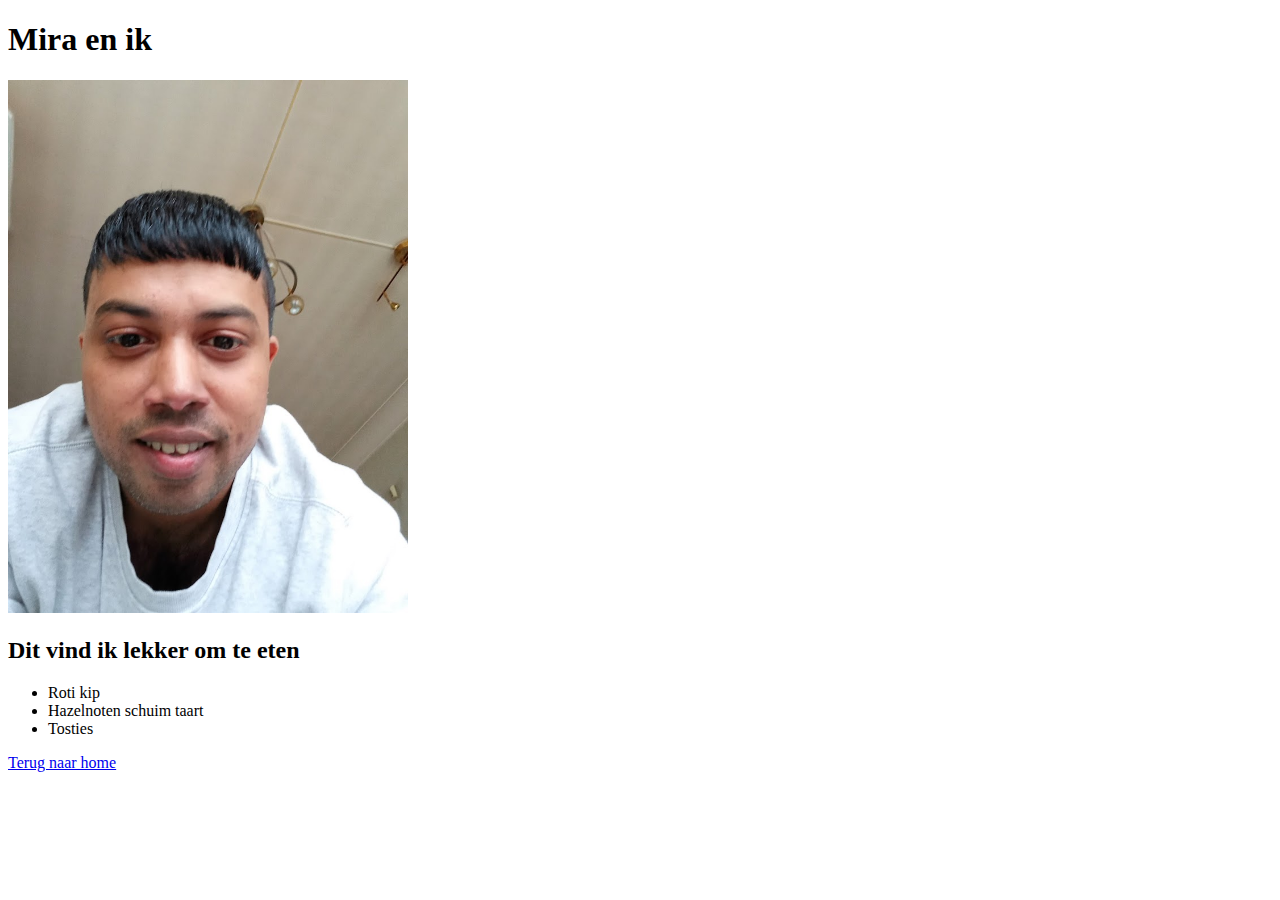
<file: about.html>
<!DOCTYPE html>
 <html>
        <head>
            <meta charset="UTF-8">
            <meta name="description" content="tweede opdracht Ganesh">
            <meta name="author" content="Ganesh">
            <title>Info over Ganesh</title>
        </head>
        <body>
          <h1><b>Mira en ik</b></h1>
          <img width="400" src="Ganesh.jpg" alt="Ganesh en Mira"/>
          <h2>Dit vind ik lekker om te eten</h2>
          <ul>
            <li>Roti kip</li>
            <li>Hazelnoten schuim taart</li>
            <li>Tosties</li>
          </ul>
          <a href="index.html">Terug naar home</a>

        </body>
 </html>
</file>
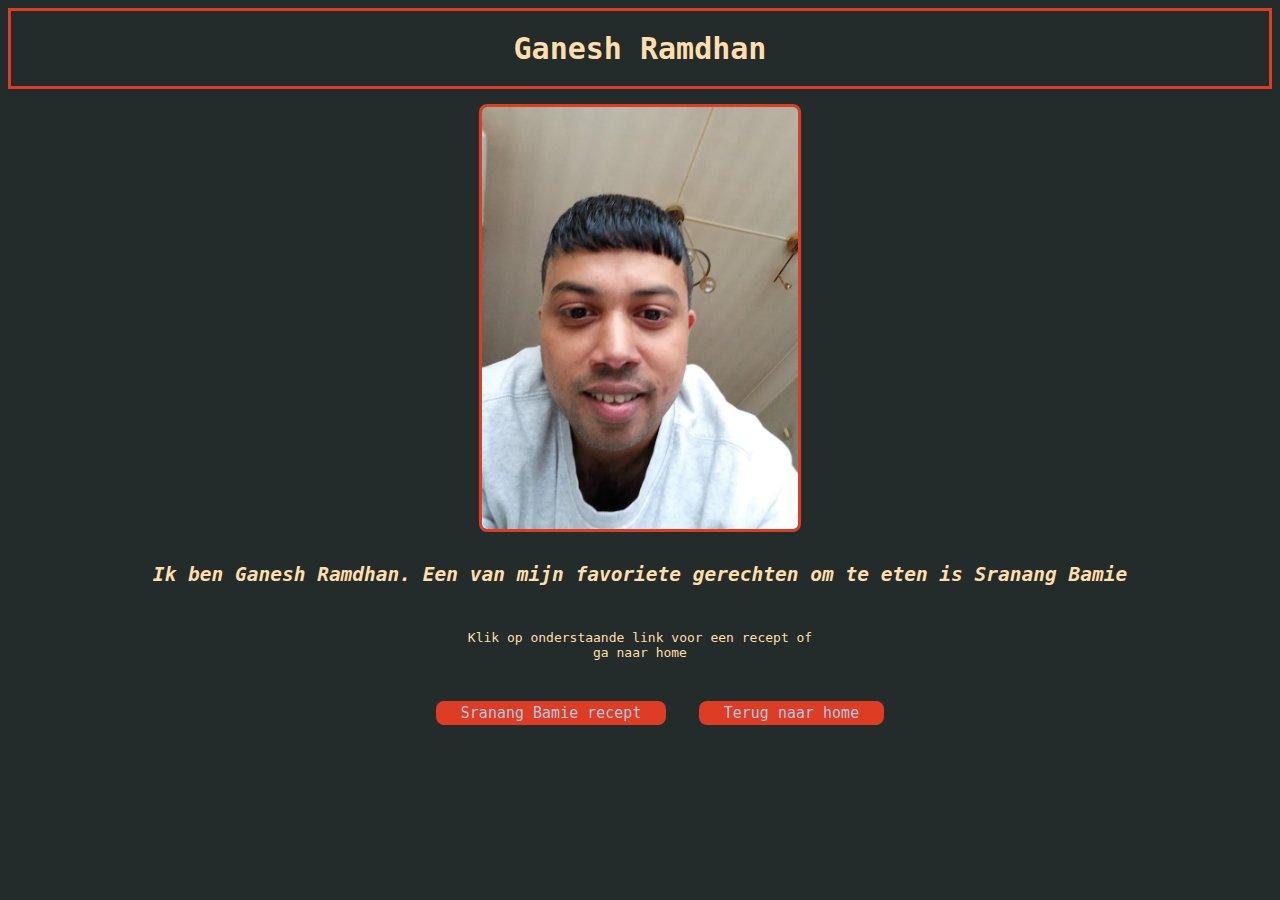
<file: Ganesh.html>
<!DOCTYPE html>
<html>

<head>
  <meta charset="UTF-8">
  <meta name="description" content="css basics opdracht Ganesh">
  <meta name="author" content="Ganesh">
  <title>Ganesh Ramdhan</title>
  <link rel="stylesheet" type="text/css" href="styles.css">

</head>

<body>
    <header><div class="border"><h1><b>Ganesh Ramdhan</b></h1></div></header>
    <main><br><img class="center" src="Ganesh.jpg" alt="Ganesh">
    <br><div class="centertext2"><h2><i>Ik ben Ganesh Ramdhan. Een van mijn favoriete gerechten om te eten is Sranang Bamie</i></h2>
    <br><p><div class="center">Klik op onderstaande link voor een recept of ga naar home</div></p>
    <br>
    <ul>
        <li class="inline"><a href="https://www.24kitchen.nl/recepten/surinaamse-bami" target="_blank">Sranang Bamie recept</a></li>
        <li class="inline"><a href="index.html">Terug naar home</a></li>
    </ul>
    </div>
    </main>

</body>
</html>
</file>
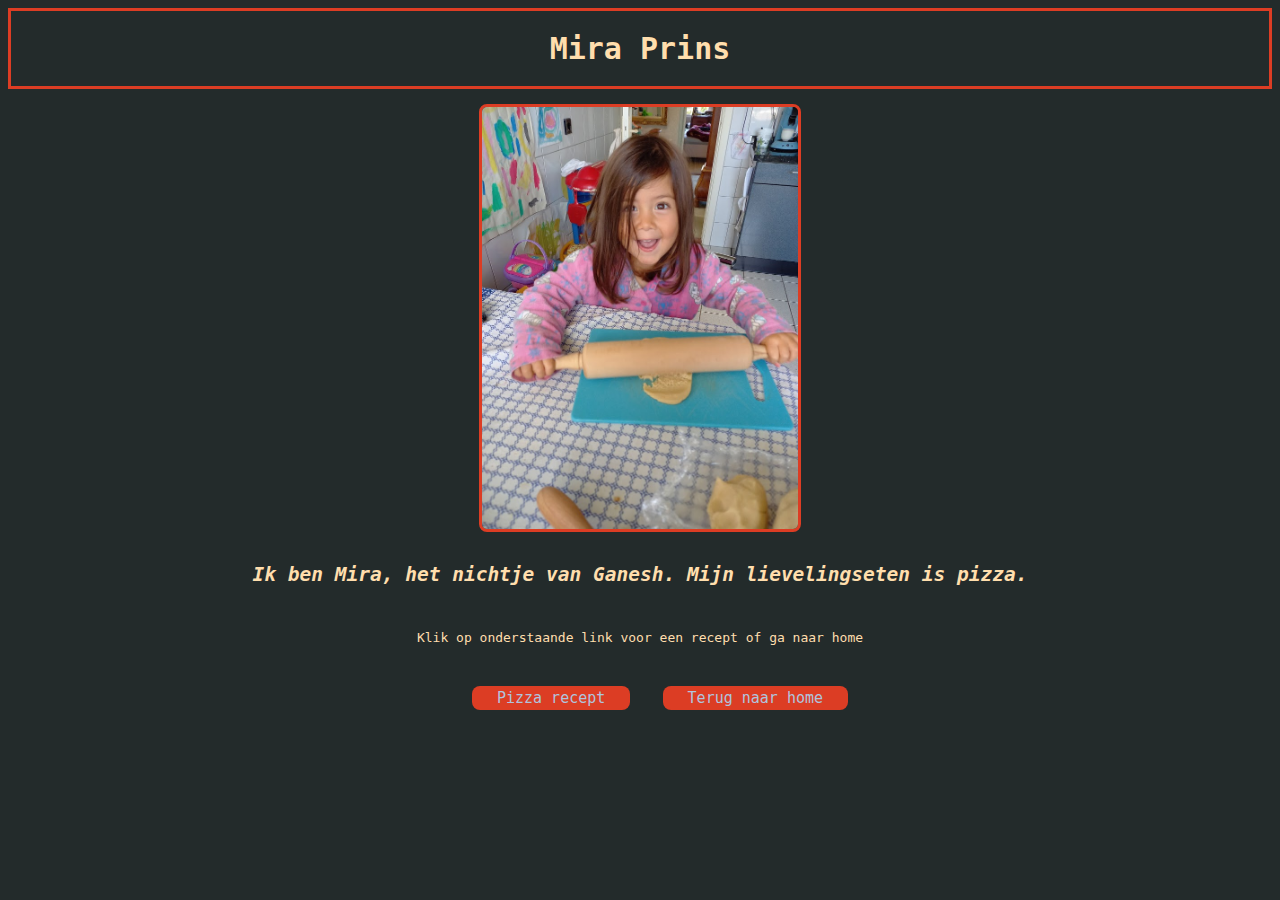
<file: Mira.html>
<!DOCTYPE html>
<html>

<head>
  <meta charset="UTF-8">
  <meta name="description" content="css basics opdracht Ganesh">
  <meta name="author" content="Ganesh">
  <title>Mira Prins</title>
  <link rel="stylesheet" type="text/css" href="styles.css">

</head>

<body>
    <header><div class="border"><h1><b>Mira Prins</b></h1></div></header>
    <main><br><img class="center" src="Mira.jpg" alt="Mira">
    <br><div class="centertext2"><h2><i>Ik ben Mira, het nichtje van Ganesh. Mijn lievelingseten is pizza.</i></h2>
    <br><p>Klik op onderstaande link voor een recept of ga naar home</p>
    <br>
    <ul>
        <li class="inline"><a href="https://www.24kitchen.nl/recepten/zelfgemaakte-pizza" target="_blank">Pizza recept</a></li>
        <li class="inline"><a href="index.html">Terug naar home</a></li>
    </ul>
    </div>
    </main>

</body>
</html>
</file>
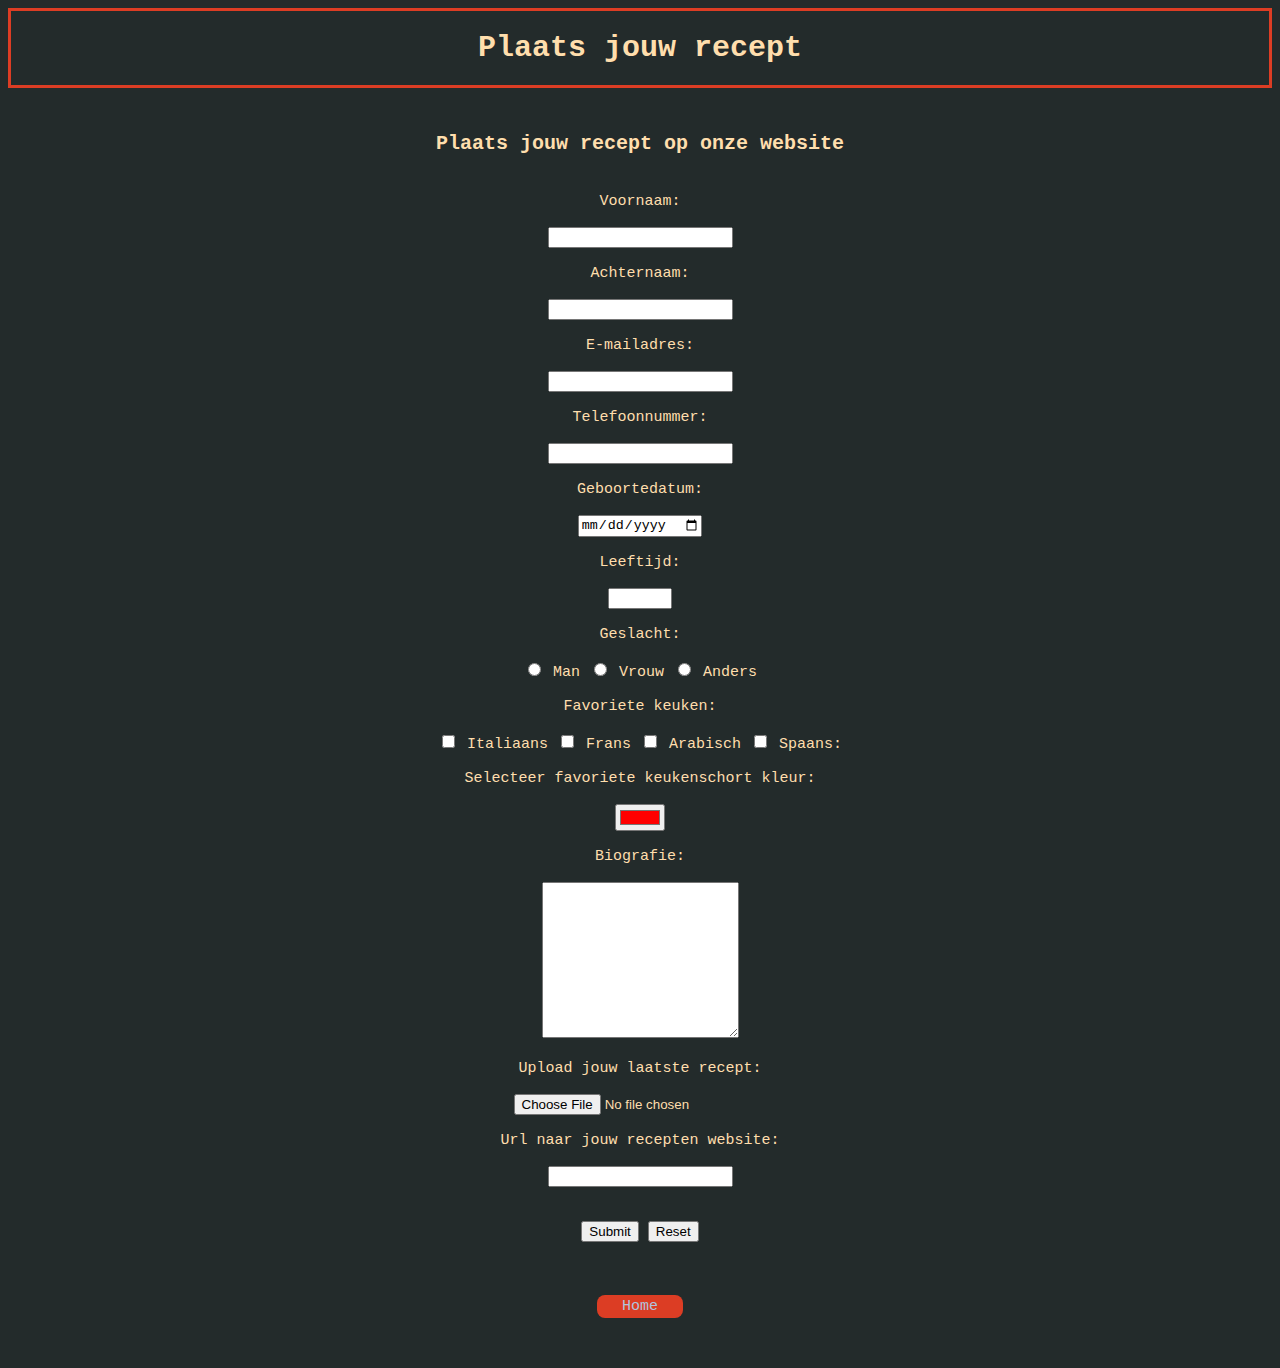
<file: Plaats jouw recept.html>
<!DOCTYPE html>
 <html>
        <head>
            <meta charset="UTF-8">
            <meta name="description" content="contactformulier">
            <meta name="author" content="Ganesh">
            <title>Plaats recept</title>
            <link rel="stylesheet" type="text/css" href="styles.css">
        </head>
        <body>
            <header><div class="border"><h1><b>Plaats jouw recept</b></h1></div></header>
            <main>
            <br><br><div class="centertext3"><h1>Plaats jouw recept op onze website</h1></div> 
            <form action="/action_page2.php" name="contact" method="POST" data-netlify="true">
                <div class="form">
                <label for="Vnaam">Voornaam:</label><br><br>
                <input type="text" id="Vnaam" name="Vnaam"><br><br>
                <label for="Anaam">Achternaam:</label><br><br>
                <input type="text" id="Anaam" name="Anaam"><br><br>
                <label for="email">E-mailadres:</label><br><br>
                <input type="email" id="email" name="email"><br><br>
                <label for="phone">Telefoonnummer:</label><br><br>
                <input type="tel" id="phone"><br><br>
                <label for="date">Geboortedatum:</label><br><br>
                <input type="date" name="date" id="date" min="2020-06-08" /><br><br>
                <label for="age">Leeftijd:</label><br><br>
                <input type="number" id="age" name="age" min="1" max="100"><br><br>
                <label for="Geslacht">Geslacht:</label><br><br>
                <input type="radio" id="male" name="gender" value="male">
                <label for="male">Man</label>
                <input type="radio" id="female" name="gender" value="female">
                <label for="female">Vrouw</label>
                <input type="radio" id="other" name="gender" value="other">
                <label for="other">Anders</label><br><br>
                <label for="favkeuken">Favoriete keuken:</label><br><br>
                <input type="checkbox" id="keuken1" name="keuken1" value="Italiaans">
                <label for="keuken1">Italiaans</label>
                <input type="checkbox" id="keuken2" name="keuken2" value="Frans">
                <label for="keuken2">Frans</label>
                <input type="checkbox" id="keuken3" name="keuken3" value="Arabisch">
                <label for="keuken3">Arabisch</label>
                <input type="checkbox" id="keuken4" name="keuken4" value="keuken4">
                <label for="keuken4">Spaans:</label><br><br>
                <label for="favcolor">Selecteer favoriete keukenschort kleur:</label><br><br>
                <input type="color" id="favcolor" name="favcolor" value="#ff0000"><br><br>
                <label for="tekst">Biografie:<br></label><br>
                <textarea rows="10" cols="22"></textarea><br><br>
                <label for="myfile">Upload jouw laatste recept:</label><br><br>
                <input type="file" id="myfile" name="myfile"><br><br>
                <label for="homepage">Url naar jouw recepten website:</label><br><br>
                <input type="url" id="homepage" name="homepage"><br><br><br>
                <input type="submit" value="Submit">
                <input type="reset">
                </div></form>

            </main>
            <footer>
                <br>
                <nav><p><div class="centertext3"><a href="index.html">Home</a></div></p>
                </nav></footer>
            

        </body>
 </html>
</file>
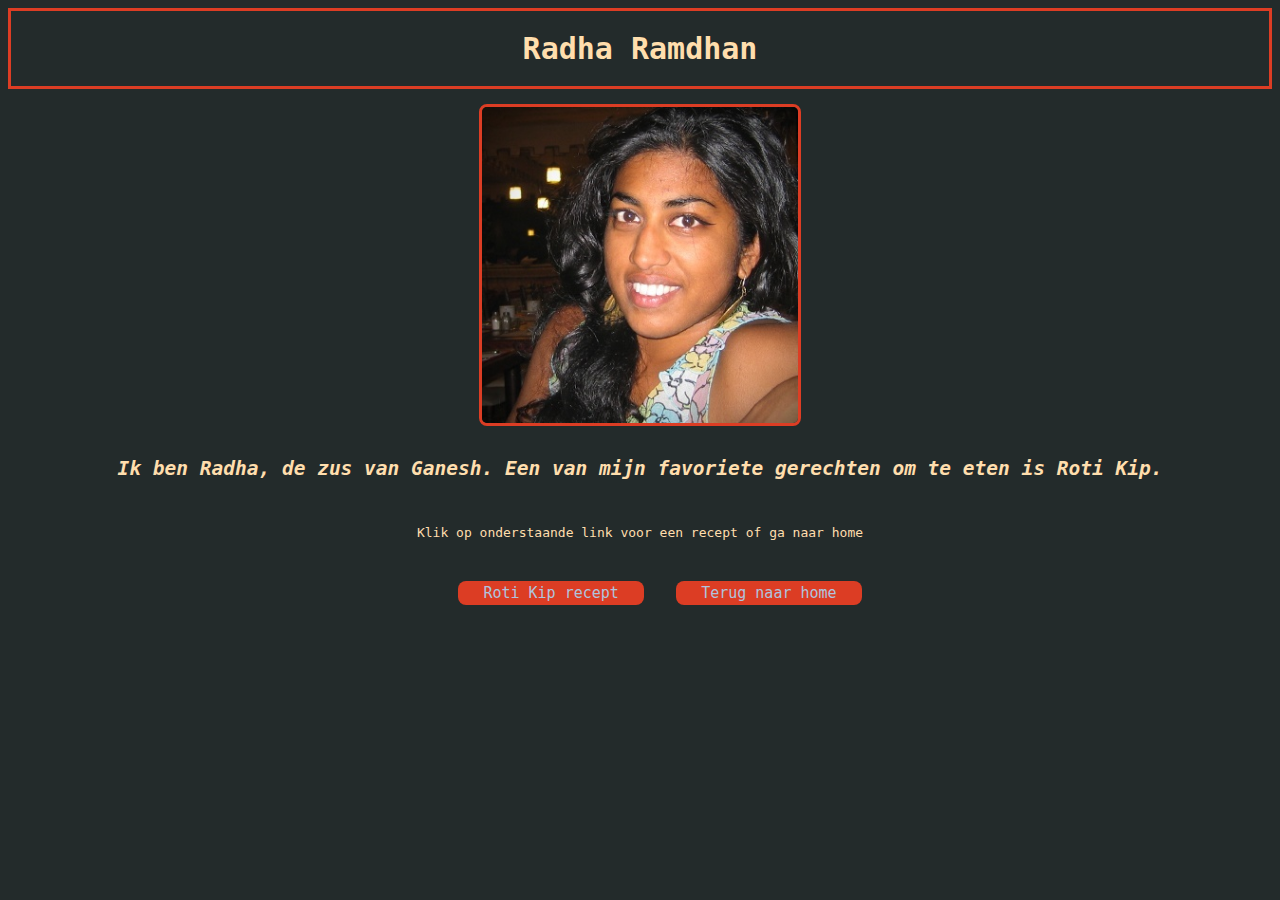
<file: Radha.html>
<!DOCTYPE html>
<html>

<head>
  <meta charset="UTF-8">
  <meta name="description" content="css basics opdracht Ganesh">
  <meta name="author" content="Ganesh">
  <title>Radha Ramdhan</title>
  <link rel="stylesheet" type="text/css" href="styles.css">

</head>

<body>
    <header><div class="border"><h1><b>Radha Ramdhan</b></h1></div></header>
    <main><br><img class="center" src="Radha.jpg" alt="Radha">
    <br><div class="centertext2"><h2><i>Ik ben Radha, de zus van Ganesh. Een van mijn favoriete gerechten om te eten is Roti Kip.</i></h2>
    <br><p>Klik op onderstaande link voor een recept of ga naar home</p>
    <br>
    <ul>
        <li class="inline"><a href="https://www.24kitchen.nl/recepten/roti-kip" target="_blank">Roti Kip recept</a></li>
        <li class="inline"><a href="index.html">Terug naar home</a></li>
    </ul>
    </div>
    </main>

</body>
</html>
</file>
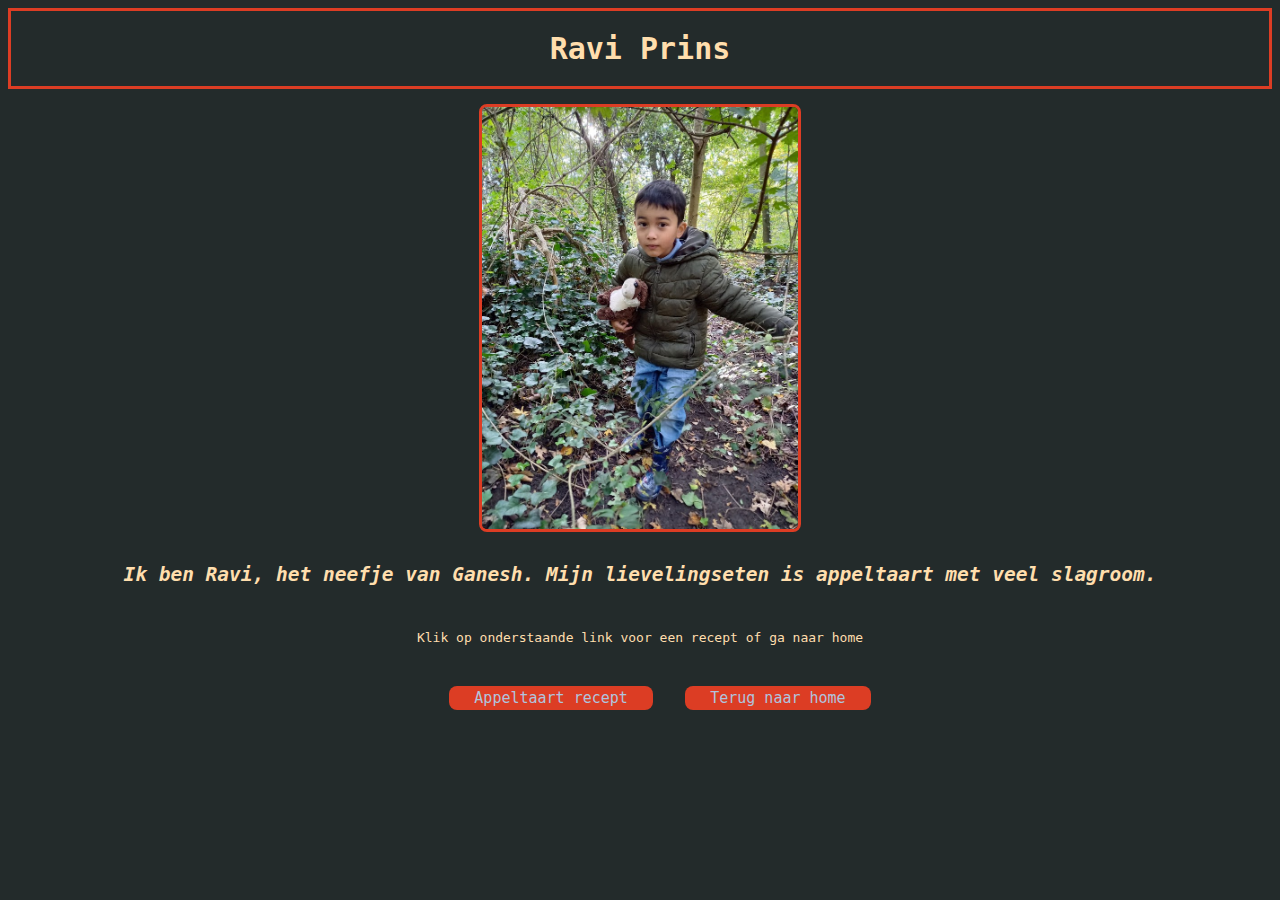
<file: Ravi.html>
<!DOCTYPE html>
<html>

<head>
  <meta charset="UTF-8">
  <meta name="description" content="css basics opdracht Ganesh">
  <meta name="author" content="Ganesh">
  <title>Ravi Prins</title>
  <link rel="stylesheet" type="text/css" href="styles.css">

</head>

<body>
    <header><div class="border"><h1><b>Ravi Prins</b></h1></div></header>
    <br><img class="center" src="Ravi.jpg" alt="Ravi">
    <main><br><div class="centertext2"><h2><i>Ik ben Ravi, het neefje van Ganesh. Mijn lievelingseten is appeltaart met veel slagroom.</i></h2>
    <br><p>Klik op onderstaande link voor een recept of ga naar home</p>
    <br>
    <ul>
        <li class="inline"><a href="https://www.24kitchen.nl/recepten/klassieke-appeltaart" target="_blank">Appeltaart recept</a></li>
        <li class="inline"><a href="index.html">Terug naar home</a></li>
    </ul>
    </div>
    </main>

</body>
</html>
</file>
<file: styles.css>
body {
  background-color: lightblue;
  font-family: monospace; 
  color: black;
  line-height: 2;
  }

  .border {
  text-align: center;
  border: 3px solid #DC3D24;
  font-size: 15px;
  }

  .center {
      display: block;
      margin-left: auto;
      margin-right: auto;
      width: 80%;     
        }
  
  .centertext {
    text-align: center;
    font-size: 12px;
   
  }     
  
  a:link, a:visited {
      background-color: #DC3D24;
      color: white;
      padding: 3px 25px;
      text-align: center;
      text-decoration: none;
      display: inline-block;
      border-radius: 8px;
  }
  
  a:hover {
    background-color: darkred;
    border-radius: 8px;
  }

  img {
    border-radius: 8px;
    text-align: center;
    border: 3px solid #DC3D24;
    font-size: 35px;
    max-width: 25%
  }

  .inline {
    display: inline;
    margin: 1%;
    text-align: center;
  }

  ul {
    list-style-type: none;
    text-align: center;   
  }

  .centertext2 {
    text-align: center;
    font-size: 13px;
  }

  .centertext3 {
    text-align: center;
    font-size: 10px;

  }

  @media (min-width: 1024px) {
    body {
    background-color:#232b2b;
    color: #ffdead;
    line-height: normal;
    }

    .border1 {
      text-align: center;
      border: 3px solid #DC3D24;
      font-size: 20px;
    }

    .center {
      display: block;
      margin-left: auto;
      margin-right: auto;
      width: 28%;     
    }

    a:link, a:visited {
      color: #b0c4de;
      font-size: 15px;
    }

    .form  {
      text-align: center;
      font-size: 15px;
      padding: 2%

    }

  }
</file>
